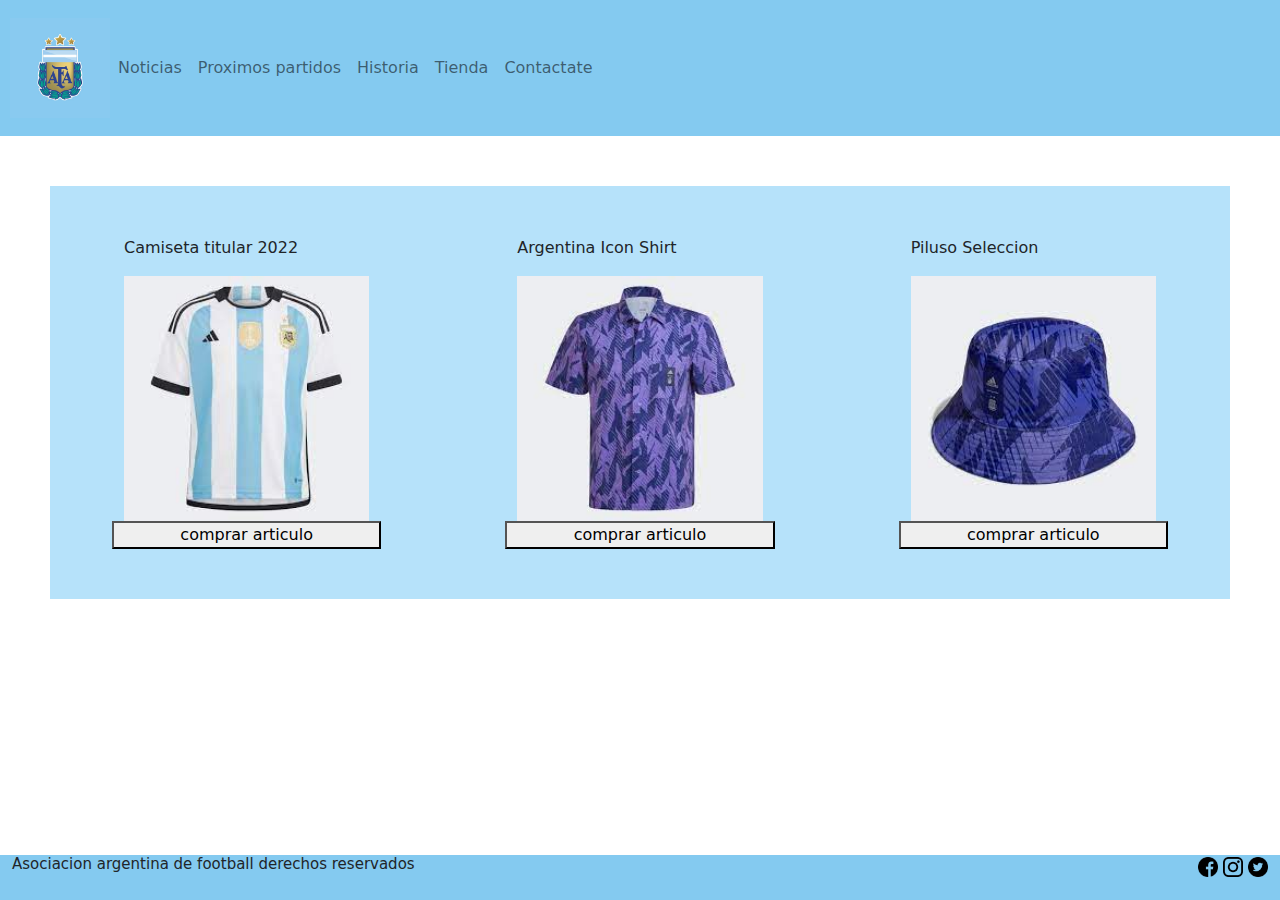
<file: pages/tienda.html>
<!DOCTYPE html>
<html lang="en">

<head>
    <meta name="description" content="Seleccion Argentina">
    <meta name="keywords" content="Argentina, Messi, Diego, Maradona, Mundial, Entradas, Tienda, Contacto">
    <meta charset="UTF-8">
    <meta http-equiv="X-UA-Compatible" content="IE=edge">
    <meta name="viewport" content="width=device-width, initial-scale=1.0">
    <title>Seleccion Argentina de Futbol</title>
    <link href="../css/bootstrap.min.css" rel="stylesheet">
    <link rel="shortcut icon" href="favicon.ico" type="image/x-icon">
    
    <link rel="shortcut icon" href="../assets/favicon-32x32.png" type="image/x-icon">
    <link rel="stylesheet" href="../css/Scss/styles.css">
</head>

<body>
    <header class="header">
        <!--<img src="../assets/logoAFA.jpeg" alt="Logo seleccion" class="logo">
        <nav class="navegacion">
            <ul class="listaNavegacion">
                <li class="listaItem">
                    <a class="linkNav" href="../index.html">Noticias</a>
                </li>
                <li class="listaItem">
                    <a class="linkNav" href="./partidos.html">Proximos partidos</a>
                </li>
                <li class="listaItem">
                    <a class="linkNav" href="./historia.html">Historia</a>
                </li>
                <li class="listaItem">
                    <a class="linkNav" href="#">Tienda</a>
                </li>
                <li class="listaItem">
                    <a class="contactate" href="./contactate.html">Contactate</a>
                </li>
            </ul>
        </nav>-->
        <nav class="navbar navbar-expand-sm navbar-light navbar-custom">
            <button type="button" class="navbar-toggler" data-bs-toggle="collapse" data-bs-target="#opciones">
                <span class="navbar-toggler-icon"></span>
            </button>
            <div class="logo">
                <img src="../assets/logoAFA.jpeg" class="logo">
            </div>
            <div class="collapse navbar-collapse" id="opciones">

                <ul class="navbar-nav animacion">
                    <li class="nav-item">
                        <a class="nav-link" href="../index.html">Noticias</a>
                    </li>
                    <li class="nav-item">
                        <a class="nav-link" href="./partidos.html">Proximos partidos</a>
                    </li>
                    <li class="nav-item">
                        <a class="nav-link" href="./historia.html">Historia</a>
                    </li>
                    <li class="nav-item">
                        <a class="nav-link" href="#">Tienda</a>
                    </li>
                    <li class="nav-item">
                        <a class="nav-link" href="./contactate.html">Contactate</a>
                    </li>
                </ul>
            </div>
        </nav>
    </header>
    <main>
        <div class="row row-sm-3">
            <div class="col row">
                <p>Camiseta titular 2022</p>
                <img src="../assets/CamisetaTitular.jpeg" alt="foto-articulo">
                <button onclick="location.href='./error.html'" type="button">comprar articulo</button>
            </div>
            <div class="col row">
                <p>Argentina Icon Shirt</p>
                <img src="../assets/iconShirt.jpeg" alt="foto-articulo">
                <button onclick="location.href='./error.html'" type="button">comprar articulo</button>
            </div>
            <div class="col row">
                <p>Piluso Seleccion</p>
                <img src="../assets/PilusoSeleccion.jpeg" alt="foto-articulo">
                <button onclick="location.href='./error.html'">comprar articulo</button>
            </div>
        </div>
    </main>
    <footer class="footer">
        <div class="container-fluid pieDePagina">
            <h1 class="pieDePagina">Asociacion argentina de football derechos reservados</h1>
            <ul class="listaNavegacion">
                <li class="listaItem">
                    <a class="linkNav" href="">
                        <img class="imagen-footer" src="../assets/facebook.png">
                    </a>
                </li>
                <li class="listaItem">
                    <a class="linkNav" href="">
                        <img class="imagen-footer" src="../assets/instagram.png">
                    </a>
                </li>
                <li class="listaItem">
                    <a class="linkNav" href="">
                        <img class="imagen-footer" src="../assets/twitter.png">
                    </a>
                </li>
            </ul>
        </div>
    </footer>
    <script src="../js/bootstrap.bundle.min.js"></script>
</body>

</html>
</file>
<file: css/Scss/styles.css>
* {
  margin: 0;
  padding: 0;
  box-sizing: border-box;
}

.primera {
  animation-duration: 4s;
  animation-name: aparecer;
  animation-iteration-count: one;
}

.segunda {
  animation-duration: 8s;
  animation-name: aparecer;
  animation-iteration-count: one;
}

.tercera {
  animation-duration: 12s;
  animation-name: aparecer;
  animation-iteration-count: one;
}

.main {
  min-height: 100vh;
  display: flex;
  flex-direction: column;
  flex: 1;
}

.div {
  display: flex;
}

.header {
  background: #84CAF0;
  color: black;
  padding: 10px;
  
}
/*
.navegacion {
  text-align: right;
}

.listaNavegacion {
  list-style: none;
}

.listaItem {
  display: inline-block;
}
*/
.navbar-custom{
  color: #000000;
  background-color: #84CAF0;
}
.logo {
  height: 100px;
  width: 100px;
  
}

.contenido {
  align-items: center;
  text-align: center;
  margin: auto 0;
  object-fit: contain;
}

.imagenPrincipal {
  height: 500px;
  width: 500px;
  overflow:hidden;
}

.h1 {
  text-align: center;
}

.noticias {
  justify-content: center;
  align-items: center;
  align-content: center;
  justify-items: center;
}
.imagen-noticias{
  width: 70%;
  margin-left: 15%;
}

.footer {
  background-color: #84CAF0;
  bottom: 0;
  margin: auto 0;
  position: fixed;
  padding-bottom: 0;
  width: 100%;
  height: 5%;
  
}
.listaNavegacion{
  align-items: end;
  margin-left: auto;
  display: flex;
  
  list-style: none;
}
.imagen-footer{
  height: 20px;
}
.pieDePagina {
  font-size: 15px;
  display: flex;

}
.linkNav{
  margin-left: 5px;
}
.form {
  justify-content: center;
  align-items: center;
}

.boton {
  justify-content: center;
  align-items: center;
}

.imagen-historia {
  height: 400px;
  width: 500px;
  overflow: hidden;
}

.column {
  justify-content: center;
  align-items: center;
  margin: 50px;
  background-color: #b6e2fa;
}

.row {
  justify-content: center;
  align-items: center;
  margin: 50px;
  background-color: #b6e2fa;
}

.texto-historia {
  font-size: large;
}

@keyframes aparecer {
  0% {
    opacity: 0;
  }
  100% {
    opacity: 1;
  }
}

.error{
  position: relative;
  text-align: center;
  height: 700px;
}

.imagen-error{
  object-fit: contain;
  width: 100%;
  height: 100%;
}

.texto-sobre-error{
  position:absolute;
  top: 70%;
  left: 40%;
  background-color: aliceblue;
}

.container-historia{
  overflow: hidden;
  
}
.animacion li:hover{
  color: #111;
  transform: scale(1.2);
  text-shadow: none;
}
@media screen and (max-width: 767px) {
  
  .imagen-historia {
    height: 100%;
    width: 100%;
  }
  .imagenPrincipal{
    width: 90%;
    
  }
  .imagen-noticias{
    width: 100%;
    margin-left: 0;
  }
}

@media screen and (min-width: 768px) and (max-width: 1023px){
  .imagen-historia {
    height: 150%;
    width: 100%;
  }
}
@media screen and (min-width: 1024px){

}

/*# sourceMappingURL=styles.css.map */
</file>
